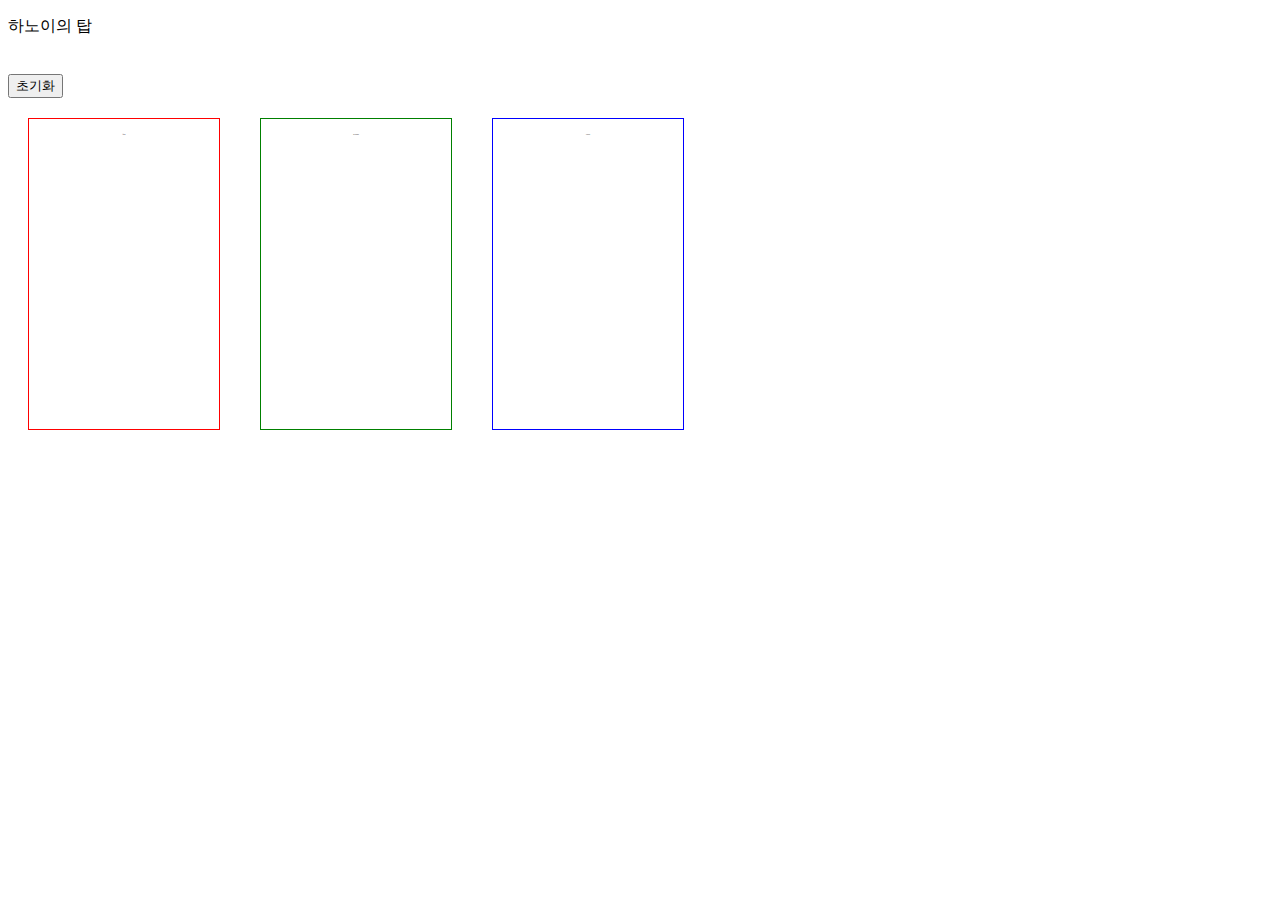
<file: Lecture05/index.html>
<!DOCTYPE html>
<html lang="en">
<head>
    <meta charset="UTF-8">
    <meta http-equiv="X-UA-Compatible" content="IE=edge">
    <meta name="viewport" content="width=device-width, initial-scale=1.0">
    <link href="style.css" rel="stylesheet" type="text/css">
    <script src="Hanoi.js"></script>
    <title>Document</title>
</head>
<body>
    <p>하노이의 탑</p>
    <div id ="clearText">
        　
    </div>
    <form id="form_box"method="get" action="form-action.html">
        <input id="btn_reset" type="button" value="초기화" onclick="Init();"  >
    </form>
    <div class="parent">
        <div id ="first" onclick="OnClickDiv(firstArr,1);">
            first
        </div>
        
        <div id ="second" onclick="OnClickDiv(secondArr,2);">
            second
        </div>

        <div id ="third" onclick="OnClickDiv(thirdArr,3);">
            third
        </div>
    </div>


    
    
</body>
</html>
</file>
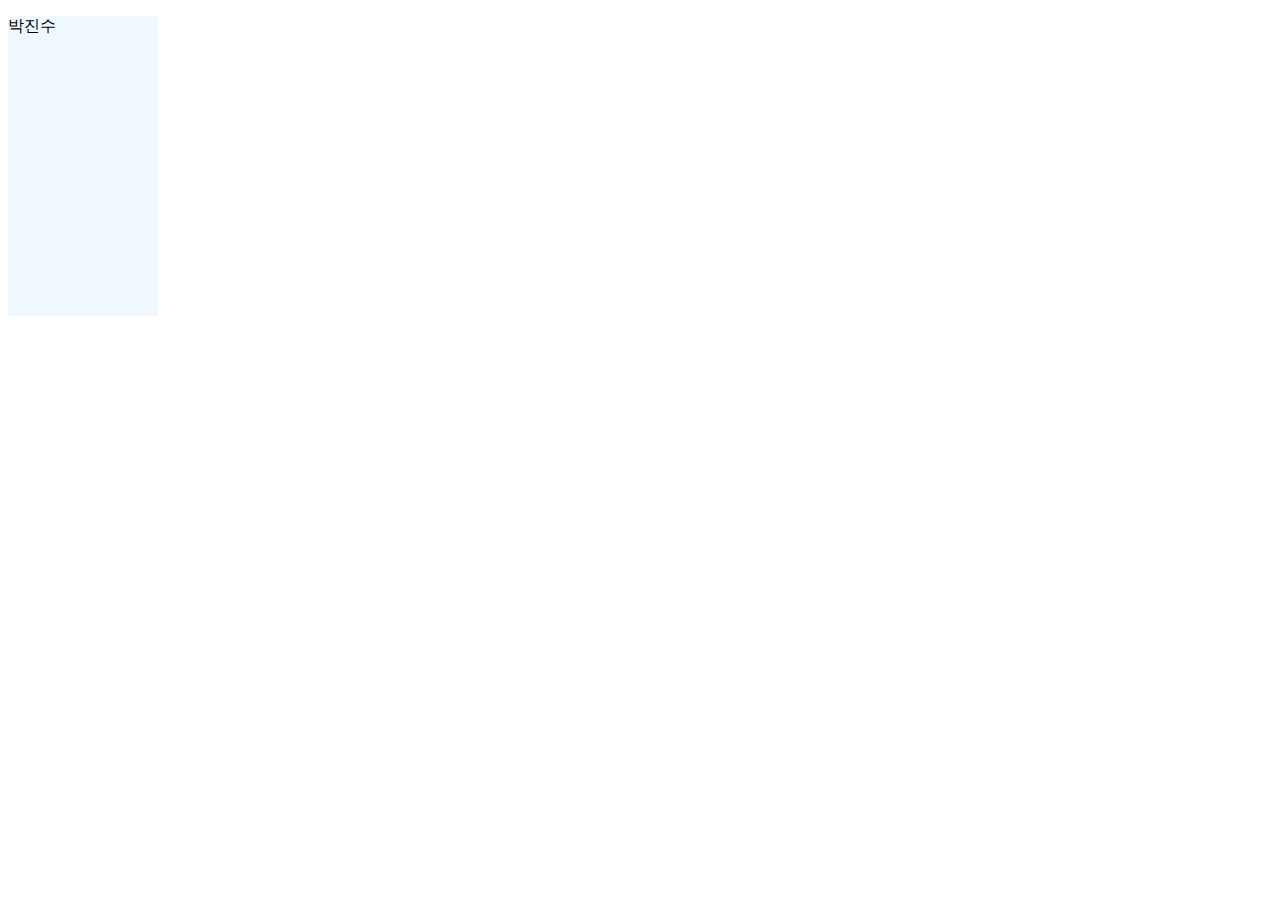
<file: Lecture04/main.html>
<!DOCTYPE html>
<html lang="en">
    <head>
        <meta charset="UTF-8">
        <meta http-equiv="X-UA-Compatible" content="IE-edge">
        <meta name="viewport" content="width=device-width, initial-scale=1.9">
        <title>Lecture 04</title>
        <script>
            function clickEvent()
            {
                alert("클릭했구나");
            }
        </script>
    </head>
    <body>
        <div style="width:150px; height:300px; background-color: aliceblue;">
            <p onclick="clickEvent()">박진수</p>
        </div>

    </body>
</html>
</file>
<file: Lecture05/style.css>
.parent {
    font-size:2px;
  }
#first {
    width:180px;
    height:300px; 
    float:left; 
    margin:20px; 
    border:solid red; 
    border-width:1px; 
    text-align:center;
    line-height:10em;
    padding:5px;
  }
  
#second {
    width:180px;
    height:300px; 
    float:left; 
    margin:20px; 
    border:solid green; 
    border-width:1px; 
    text-align:center;
    line-height:10em;
    padding:5px;
  }
#third {
    width:180px;
    height:300px; 
    float:left; 
    margin:20px; 
    border:solid blue; 
    border-width:1px; 
    text-align:center;
    line-height:10em;
    padding:5px;
  }
</file>
